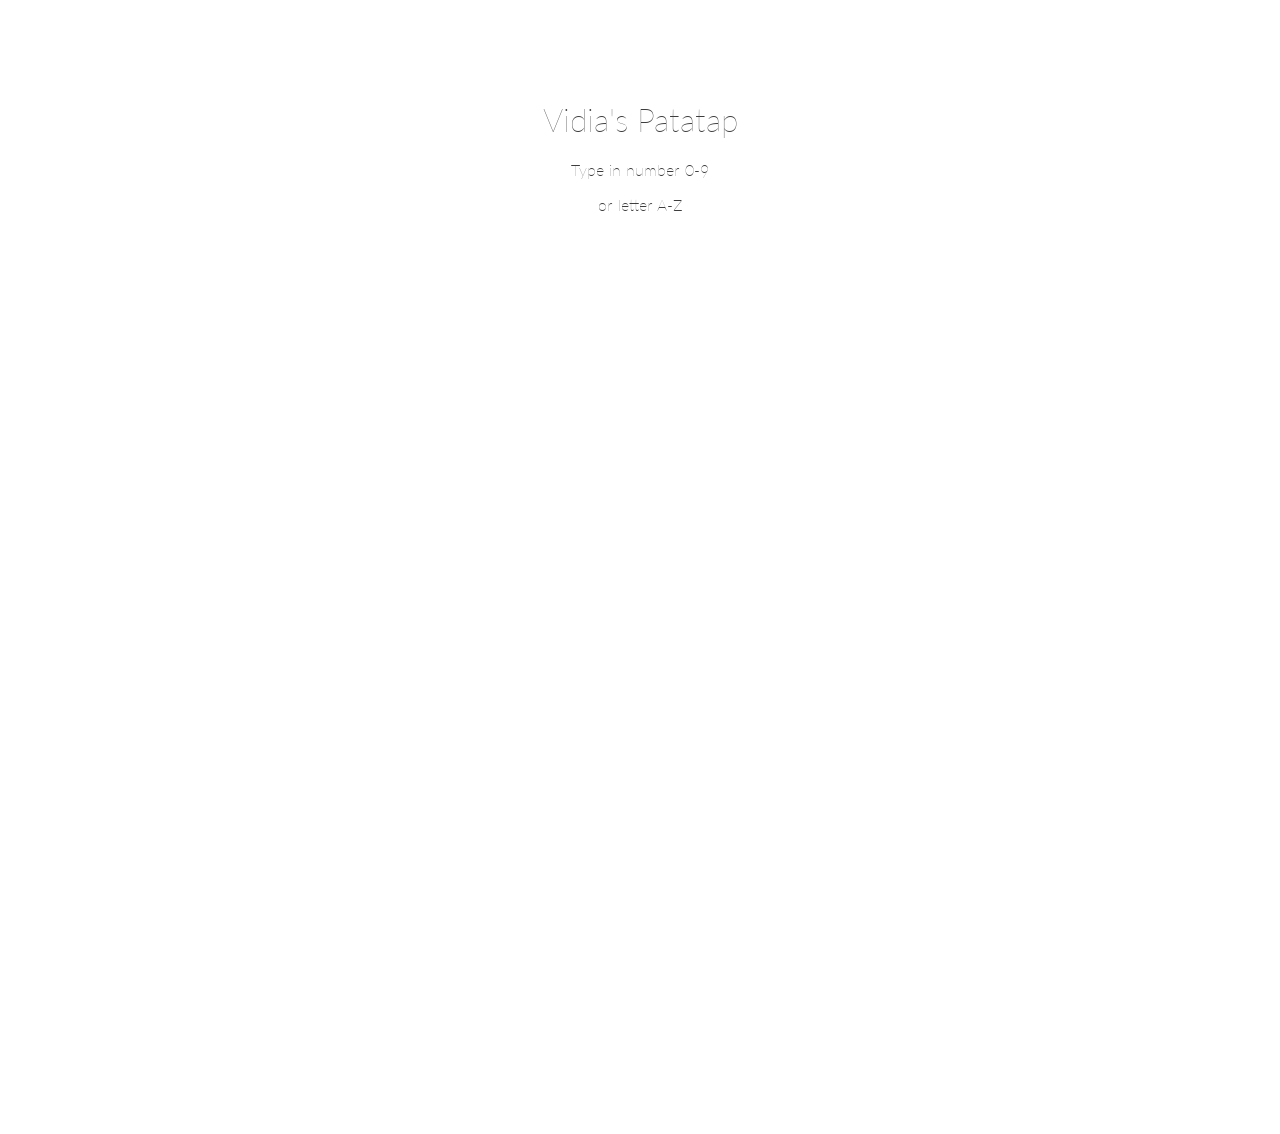
<file: index.html>
<!DOCTYPE html>
<html lang="">
  <head>
    <meta charset="utf-8">
    <meta name="viewport" content="width=device-width, initial-scale=1.0">
    <title>Vidia's Patatap</title>
    <link rel="stylesheet" type="text/css" href="style.css">
    <link rel="stylesheet" type="text/css" href="//fonts.googleapis.com/css?family=Lato" />
    <script src="p5.min.js"></script>
    <script src="addons/p5.dom.min.js"></script>
    <script src="addons/p5.sound.min.js"></script>
    <!-- <script src="sketch.js"></script> -->
  </head>
  <body>
    <div class="container">
      <div class="title">
        <h1>Vidia's Patatap</h1>
        <p>Type in number 0-9</p>
        <p>or letter A-Z</p>
      </div>
      <div class="patatap">
        <script src="sketch.js"></script>
      </div>
    </div>
  </body>
</html>
</file>
<file: style.css>
html, body {
  margin: 0;
  padding: 0;
}

.container {
	margin: auto;
}

.title {
	margin-top: 100px;
}

h1 {
	text-align: center;
	font-family: Lato;
	color: #3d3d3d;
	font-weight: 100;
}

p {
	text-align: center;
	font-family: Lato;
	color: #3d3d3d;
	font-weight: 100;
}

.patatap, .p5Canvas {
	margin-left: auto;
    margin-right: auto;
}
</file>
<file: vidias-patatap/style.css>
html, body {
  margin: 0;
  padding: 0;
}

.container {
	margin: auto;
}

.title {
	margin-top: 100px;
}

h1 {
	text-align: center;
	font-family: Lato;
	color: #3d3d3d;
	font-weight: 100;
}

p {
	text-align: center;
	font-family: Lato;
	color: #3d3d3d;
	font-weight: 100;
}

.patatap, .p5Canvas {
	margin-left: auto;
    margin-right: auto;
}
</file>
